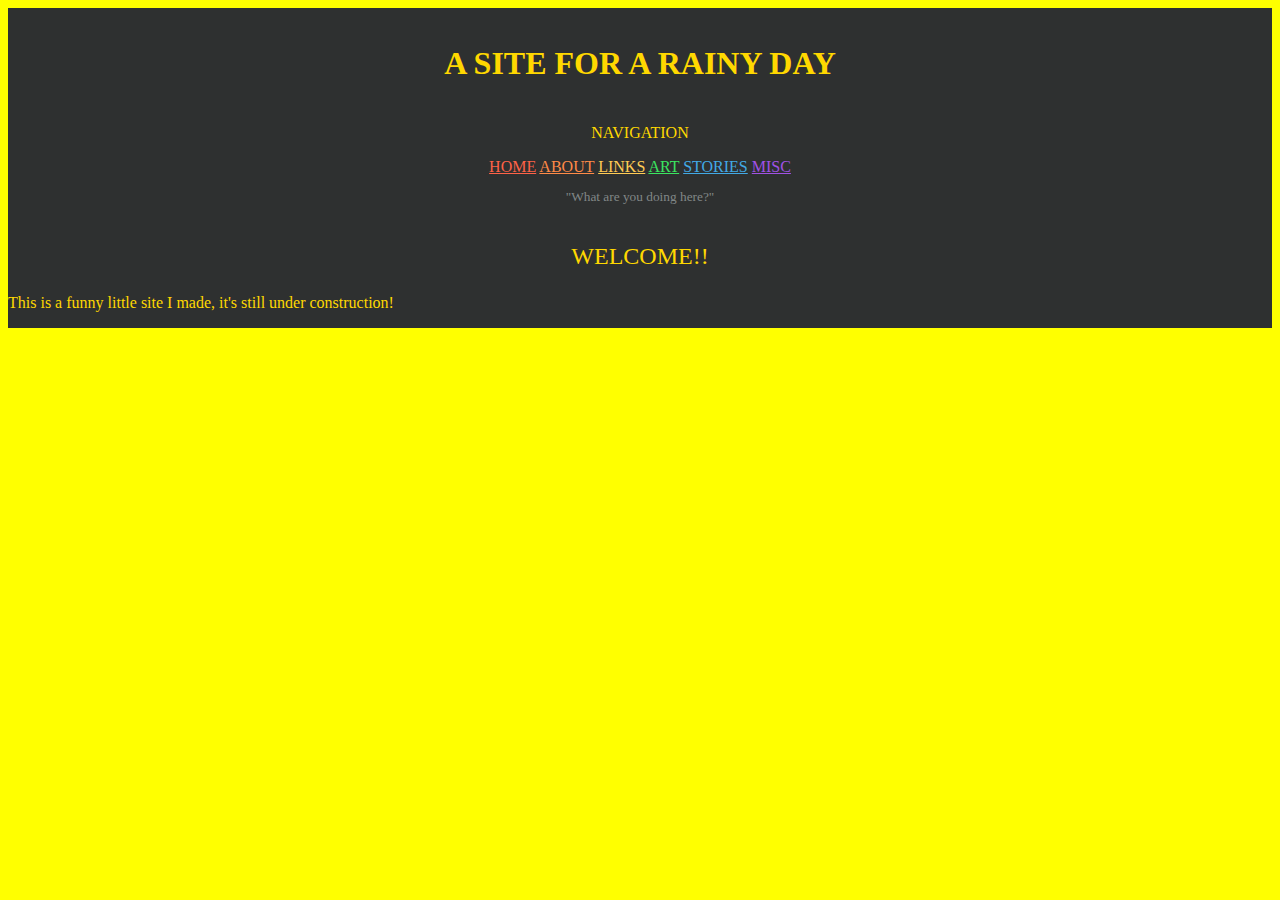
<file: public/home.html>
<!DOCTYPE html>
<html>
<head>
    <meta charset="UTF-8">
    <meta name="viewport" content="width=device-width, initial-scale=1.0">
    <title>A Site for a Rainy Day</title>
    <link href="style.css" rel="stylesheet" type="text/css" media="all">
</head>
<body>
    <!--BASE PAGE LAYOUT-->
        <div class="nav">
            <div class="title" style="height: 100px;"><br>A SITE FOR A RAINY DAY</div>
            <p>NAVIGATION</p>
            <a href="#" style="color: #FF6247">HOME</a> <a href="#" style="color: #FF8A47">ABOUT</a> <a href="#" style="color: #FFCB54">LINKS</a> <a href="#" style="color: #3BE560">ART</a> <a href="#" style="color: #42A9E5">STORIES</a> <a href="#" style="color: #A052E5">MISC</a>
            <p style="color: #818787; font-size: smaller; font-weight: 100;">"What are you doing here?"</p>
        </div>
        <div class="main">
            <p style="text-align: center; font-size: 1.5rem;">WELCOME!!</p>
            <p>This is a funny little site I made, it's still under construction!</p>
        </div>
</file>
<file: public/style.css>
@import url(https://rainsake.neocities.org/JETBRAINSMONO-VARIABLEFONT_WGHT.TTF);

body {
    background-image: url(https://rainsake.neocities.org/catcolors.gif);
    background-color: yellow;
}

.nav {
    margin:auto;
    width: auto;
    height: auto;
    background-color: #2E3030;
    text-align: center;
    box-align: top;
    align-content: center;
    color: #FFD800;
    font-family: 'JetBrains Mono';
}

.title {
    background-image: url('https://static.miraheze.org/rainworldwiki/e/e3/RW_LC_region_art.png');
    background-size: 100%;
    color: #FFD800;
    text-align: center;
    height: 100%;
    font-size: xx-large;
    font-family: 'JetBrains Mono';
    font-weight: 700;
}

.main {
    margin: auto;
    align-content: center;
    background-color: #2E3030;
    height: auto;
}

a {
    color: #FFD800;
    font-family: 'JetBrains Mono';
}

p {
    color: #FFD800;
    font-family: 'JetBrains Mono';
}
</file>
